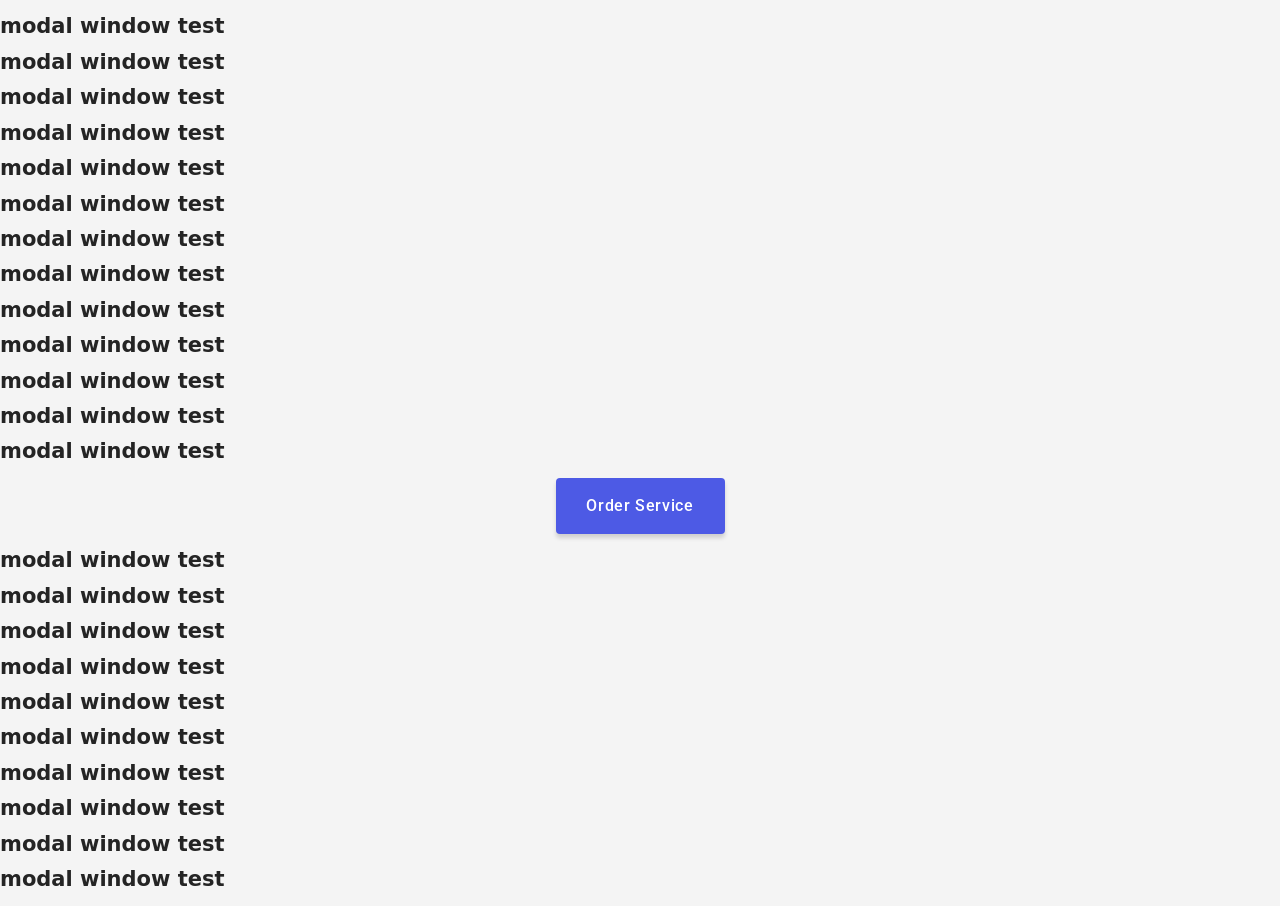
<file: index.html>
<!DOCTYPE html>
<html lang="en">
  <head>
    <meta charset="UTF-8" />
    <meta http-equiv="X-UA-Compatible" content="IE=edge" />
    <meta name="viewport" content="width=device-width, initial-scale=1.0" />
    <link href="https://fonts.googleapis.com" rel="preconnect" />
    <link href="https://fonts.gstatic.com" rel="preconnect" crossorigin />
    <link
      href="https://fonts.googleapis.com/css2?family=Raleway:wght@800&family=Roboto:wght@400;500;700;900&display=swap"
      rel="stylesheet"
    />
    <link
      href="fonts/NeueMontreal-Italic.ttf"
      rel="stylesheet"
    />
    <link rel="stylesheet" href="https://cdnjs.cloudflare.com/ajax/libs/modern-normalize/2.0.0/modern-normalize.min.css"
    integrity="sha512-4xo8blKMVCiXpTaLzQSLSw3KFOVPWhm/TRtuPVc4WG6kUgjH6J03IBuG7JZPkcWMxJ5huwaBpOpnwYElP/m6wg=="
    crossorigin="anonymous" referrerpolicy="no-referrer" />

    <link href="css/styles.css" rel="stylesheet" />

    <title>Студія</title>
  </head>

  <body>
    <main>
      <section class="hero">
        <div class="container">
          <!-- герой -->
             <h1 class="hero-heading">modal window test</h1>
          <h1 class="hero-heading">modal window test</h1>
          <h1 class="hero-heading">modal window test</h1>
          <h1 class="hero-heading">modal window test</h1>
          <h1 class="hero-heading">modal window test</h1>
          <h1 class="hero-heading">modal window test</h1>
          <h1 class="hero-heading">modal window test</h1>
          <h1 class="hero-heading">modal window test</h1>
          <h1 class="hero-heading">modal window test</h1>
          <h1 class="hero-heading">modal window test</h1>
          <h1 class="hero-heading">modal window test</h1>
          <h1 class="hero-heading">modal window test</h1>

          <h1 class="hero-heading">modal window test</h1>
          <button class="order-button" data-modal-open type="button">
            Order Service
          </button>
          <h1 class="hero-heading">modal window test</h1>
          <h1 class="hero-heading">modal window test</h1>
          <h1 class="hero-heading">modal window test</h1>
          <h1 class="hero-heading">modal window test</h1>
          <h1 class="hero-heading">modal window test</h1>
          <h1 class="hero-heading">modal window test</h1>
          <h1 class="hero-heading">modal window test</h1>
          <h1 class="hero-heading">modal window test</h1>
          <h1 class="hero-heading">modal window test</h1>
          <h1 class="hero-heading">modal window test</h1>
       
        </div>
      </section>
     
   
    </main>

<!-- ------------------- MODAL ------------------------- -->
<!-- Всі класи в даному файлі мають розпочинатись з modal-->

<div class="backdrop is-hidden" data-modal>
  <div class="modal">
      <button class="modal-x-button" data-modal-close type="button">
          <svg class="modal-icon-x" width="24px"  height= "24px">
            <use href="./images/symbol-defs.svg#icon-x" ></use>
          </svg>
        </button>
        <div class="modal-section">
<img class="modal-gif" src="./images/gif.jpg" alt="exercise example" />
<div class=modal-describtion-container>
<h3 class="modal-exercise-name">Air bake</h3>
<div class="modal-rating">
  <span class="modal-rating-value">4.0</span>  
  <div class="starring">
  <span class="modal-rating-star" data-value="1"><svg class="modal-icon-star inactive">
                              <use href="./images/symbol-defs.svg#icon-star"></use></svg></span>
  <span class="modal-rating-star" data-value="2"><svg class="modal-icon-star inactive" >
                              <use href="./images/symbol-defs.svg#icon-star"></use></svg></span>
  <span class="modal-rating-star" data-value="3"><svg class="modal-icon-star inactive">
                              <use href="./images/symbol-defs.svg#icon-star"></use></svg></span>
  <span class="modal-rating-star" data-value="4"><svg class="modal-icon-star inactive">
                              <use href="./images/symbol-defs.svg#icon-star "></use></svg></span>
  <span class="modal-rating-star" data-value="5"><svg class="modal-icon-star inactive">
                              <use href="./images/symbol-defs.svg#icon-star"></use></svg></span>
</div>
</div>
<div class="modal-description-block">
  <ul class="modal-description-block-items">
      <li>
          <h4>Target</h4>
<p class="modal-target">as</p>
      </li>
      <li>
          <h4>Body Part</h4>
<p class="modal-bodyPart">wast</p>
      </li>
      <li>
          <h4>Equipment</h4>
<p class="modal-equipment">body weght</p>
      </li>
      <li>
          <h4>Popular</h4>
<p class="modal-popularity">0</p>
      </li>
      <li>
          <h4>Burned Calories</h4>
<p class="modal-burnedCalories">323/3 n</p>
      </li>
  </ul>
  <span class="modal-description-text">
    Lorem ipsum dolor sit amet consectetur adipisicing elit. Commodi quas ducimus delectus est minima aliquam ullam rem repudiandae, corrupti porro? Quos nisi eum aliquid molestias inventore minima omnis itaque officiis? </span>
  </div>
</div>
</div>
  <button class="modal-favorities-toogle" type="button">Add to favorites
      <svg class="modal-icon-heart">
        <use href="./images/symbol-defs.svg#icon-heart"></use>
      </svg>
    </button>
</div>
</div>





<!-- ------------------------------ modal --------------------------------- -->










    <script src="./js/modal.js"></script>
    <!-- <script
      src="https://cdnjs.cloudflare.com/ajax/libs/body-scroll-lock/3.1.5/bodyScrollLock.min.js"
      defer
      integrity="sha512-HowizSDbQl7UPEAsPnvJHlQsnBmU2YMrv7KkTBulTLEGz9chfBoWYyZJL+MUO6p/yBuuMO/8jI7O29YRZ2uBlA=="
      crossorigin="anonymous"
    ></script> -->
  </body>
</html>
</file>
<file: css/styles.css>
font-family: 'Neue Montreal';
  src: url('../fonts/NeueMontreal-Medium.eot');
  src: url('../fonts/NeueMontreal-Medium.eot?#iefix') format('embedded-opentype'),
    url('../fonts/NeueMontreal-Medium.woff2') format('woff2'),
    url('../fonts/NeueMontreal-Medium.woff') format('woff'),
    url('../fonts/NeueMontreal-Medium.ttf') format('truetype'),
    url('../fonts/NeueMontreal-Medium.svg#NeueMontreal-Medium') format('svg');
  font-weight: 500;
  font-style: normal;
  font-display: swap;
}

@font-face {
  font-family: 'Neue Montreal';
  src: url('../fonts/NeueMontreal-Italic.eot');
  src: url('../fonts/NeueMontreal-Italic.eot?#iefix') format('embedded-opentype'),
    url('../fonts/NeueMontreal-Italic.woff2') format('woff2'),
    url('../fonts/NeueMontreal-Italic.woff') format('woff'),
    url('../fonts/NeueMontreal-Italic.ttf') format('truetype'),
    url('../fonts/NeueMontreal-Italic.svg#NeueMontreal-Italic') format('svg');
  font-weight: normal;
  font-style: italic;
  font-display: swap;
}

@font-face {
  font-family: 'Neue Montreal';
  src: url('../fonts/NeueMontreal-Regular.eot');
  src: url('../fonts/NeueMontreal-Regular.eot?#iefix') format('embedded-opentype'),
    url('../fonts/NeueMontreal-Medium.woff2') format('woff2'),
    url('../fonts/NeueMontreal-Regular.woff') format('woff'),
    url('../fonts/NeueMontreal-Regular.ttf') format('truetype'),
    url('../fonts/NeueMontreal-Regular.svg#NeueMontreal-Regular') format('svg');
  font-weight: normal;
  font-style: normal;
  font-display: swap;
}


:root {
  font-family: 'Neue Montreal', Arial, Helvetica, sans-serif;
  font-size: 14px;
  line-height: 18px;
  font-weight: 400;

  color: #242424;
  background-color: #F4F4F4;

  font-synthesis: none;
  text-rendering: optimizeLegibility;
  -webkit-font-smoothing: antialiased;
  -moz-osx-font-smoothing: grayscale;
  -webkit-text-size-adjust: 100%;
  --basic-dark: #242424;
  --basic-light: #F4F4F4;
  --transition: 250ms cubic-bezier(0.4, 0, 0.2, 1);
}




.visually-hidden {
  position: absolute;
  width: 1px;
  height: 1px;
  margin: -1px;
  border: 0;
  padding: 0;
  white-space: nowrap;
  clip-path: inset(100%);
  clip: rect(0 0 0 0);
  overflow: hidden;
}

.order-button {
  box-shadow: 0px 4px 4px 0px rgba(0, 0, 0, 0.15);
  display: block;
  height: 56px;
  min-width: 169px;
  margin-left: auto;
  margin-right: auto;
  cursor: pointer;
  background-color: #4d5ae5;
  font-family: 'Roboto', sans-serif;
  font-style: normal;
  font-weight: 500;
  font-size: 16px;
  line-height: 1.5;
  letter-spacing: 0.04em;
  color: #ffffff;
  box-shadow: 0px 4px 4px rgba(0, 0, 0, 0.15);
  border-radius: 4px;
  border: none;
}
.order-button:hover,
.order-button:focus {
  background-color: red;
}















/* ORDER */
.backdrop {
  position: fixed;
  top: 0;
  left: 0;
  height: 100%;
  width: 100%;
  background-color: rgba(46, 47, 66, 0.4);
}

.modal{
  color: rgba(244, 244, 244, 1);
  font-family: Neue Montreal;
  /* font-size: 20px; */
  font-weight: 500;
  line-height: 20px;
  letter-spacing: 0px;
  text-align: left;  
  padding: 40px 20px 20px 20px;
  position: absolute;
  transform: translate(-50%, -50%) rotate(0) scale(1);
  top: 50%;
  left: 50%;
  width: 335px;
    background: rgba(36, 36, 36, 1);
  box-shadow: 0px 1px 1px rgba(0, 0, 0, 0.14), 0px 1px 3px rgba(0, 0, 0, 0.12),
    0px 2px 1px rgba(0, 0, 0, 0.2);
  border-radius: 20px;
}
.backdrop.is-hidden .modal {
  transform: translate(-50%, -50%) rotate(0deg) scale(3);
}
.is-hidden {
  visibility: hidden;
  opacity: 0;
  pointer-events: none;
}
.modal-x-button {
  display: flex;
  align-items: center;
  justify-content: center;
  position: absolute;
  width: 24px;
  height: 24px;
  top: 14px;
  right: 14px;
  background: none;
  border: none;
  cursor: pointer;
  padding: 0;
  border-radius: 50%;
}
.modal-icon-x:hover,
.modal-icon-x:focus .modal-x-button{
  border: none;
  background:rgba(244, 244, 244, 1) ;
  stroke: #000000;
  transform: rotate(90deg);
  border-radius: 50%;

}
.modal-icon-x {
transition: transform 300ms ease-in-out;
stroke: rgba(244, 244, 244, 1);
}

.modal-gif{
  width: 295px;
  height: 258px;
  border-radius: 12px;
  background: none;
  }
  .modal-describtion-container{
    padding-top: 20px;
  }

.modal-exercise-name{
  font-size: 20px;
  font-weight: 500;
  line-height: 20px;
  letter-spacing: 0px;
  text-align: left;  
  margin: 0;
}
.modal-exercise-name::first-letter {
  text-transform: capitalize;
}
.modal-rating{
  padding-top: 10px;
  display: flex;
  gap: 6px;
  /* align-items: center; */
/* justify-content: center; */
}
.starring{
  
}
.modal-rating-value{
  font-size: 12px;
  font-weight: 400;
  line-height: 18px;
  /* align-items: center; */
  /* align-self: center; */
  /* padding-right: 4px; */
}

.modal-icon-star {
  fill: rgba(238, 161, 12, 1);
  width: 13px;
  height: 13px;
  padding: 0px;
}
.inactive{
  fill: rgba(244, 244, 244, 0.2);
  
  
}
.modal-description-block{
  padding-bottom: 40px;
}
.modal-description-block p{
  font-family: Neue Montreal;
  font-size: 14px;
  font-weight: 500;
  line-height: 18px;
  letter-spacing: 0px;
  text-align: left;
  padding-top: 4px;
  margin: 0px;
}
.modal-description-block p::first-letter {
  text-transform: capitalize;
}

.modal-description-block-items{
  margin-top: 20px;
  list-style: none;
  display: flex;
  flex-wrap: wrap;
  gap: 20px;
  padding:8px 0px;
  border-bottom: 1px solid rgba(244, 244, 244, 0.2);
  border-top: 1px solid rgba(244, 244, 244, 0.2);
}

h4{
  font-family: Neue Montreal;
font-size: 12px;
font-weight: 400;
line-height: 18px;
letter-spacing: 0px;
text-align: left;
color: rgba(244, 244, 244, 0.4);
margin: 0px;
}
.modal-description-text{
  font-family: Neue Montreal;
font-size: 14px;
font-weight: 400;
line-height: 18px;
letter-spacing: 0px;
text-align: left;
color: rgba(244, 244, 244, 0.6);
}
.modal-favorities-toogle{
  display: flex;
  align-items: center;
padding: 0px 24px;
  height: 42px;
  font-family: Neue Montreal;
  gap: 9px;
font-size: 14px;
font-weight: 400;
line-height: 18px;
letter-spacing: 0px;
text-align: left;
color: rgba(36, 36, 36, 1);  background-color: rgba(244, 244, 244, 1);
border-radius: 30px;
}
.modal-icon-heart{
  width:18px;
  height:18px;
  fill: none;
  stroke: rgba(36, 36, 36, 1);
  ;
}
@media screen and (min-width: 768px){
.modal {
  padding: 32px;
  width: 704px;
  /* height: 435px; */
}
.modal-describtion-container{
  width: 342px;
  padding-top: 0px;
}
.modal-gif{
  width: 270px;
  height: 259px;
  padding: 0px;
}
.modal-section{
  display: flex;
  gap: 28px
}
.modal-description-block-items{
margin: 16px 0px;

}
@media screen and (min-width: 1440px){
  .modal-section{
    gap: 34px;
  }
}






.project-overlay {
  position: absolute;
  height: 100%;
  width: 100%;
  top: 0;
  font-family: 'Roboto';
  font-style: normal;
  font-weight: 400;
  font-size: 16px;
  line-height: 1.5;
  letter-spacing: 0.02em;
  color: #f4f4fd;
  background-color: #4d5ae5;
  padding: 40px 32px;
  transform: translateY(100%);
  transition: transform var(--transition);
}
.visually-hidden {
  position: absolute;
  width: 1px;
  height: 1px;
  margin: -1px;
  border: 0;
  padding: 0;
  white-space: nowrap;
  clip-path: inset(100%);
  clip: rect(0 0 0 0);
  overflow: hidden;
}
</file>
